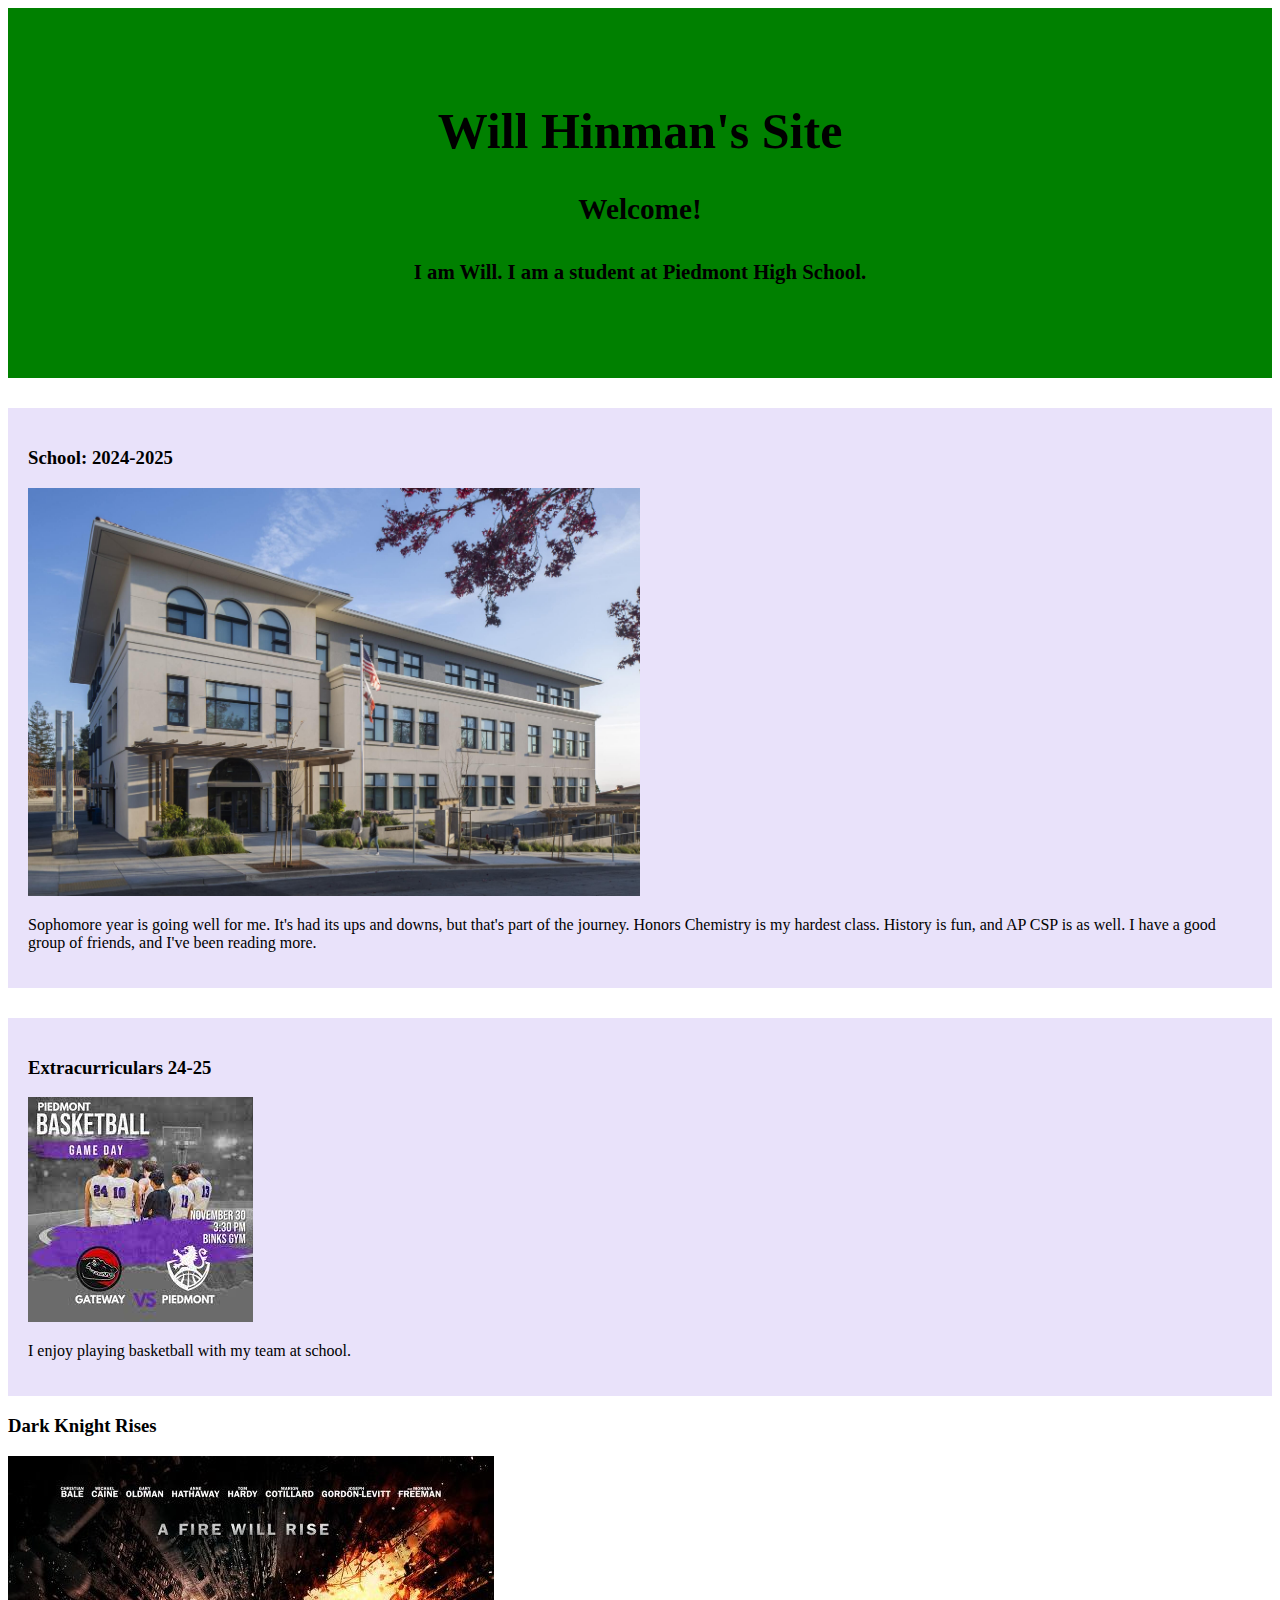
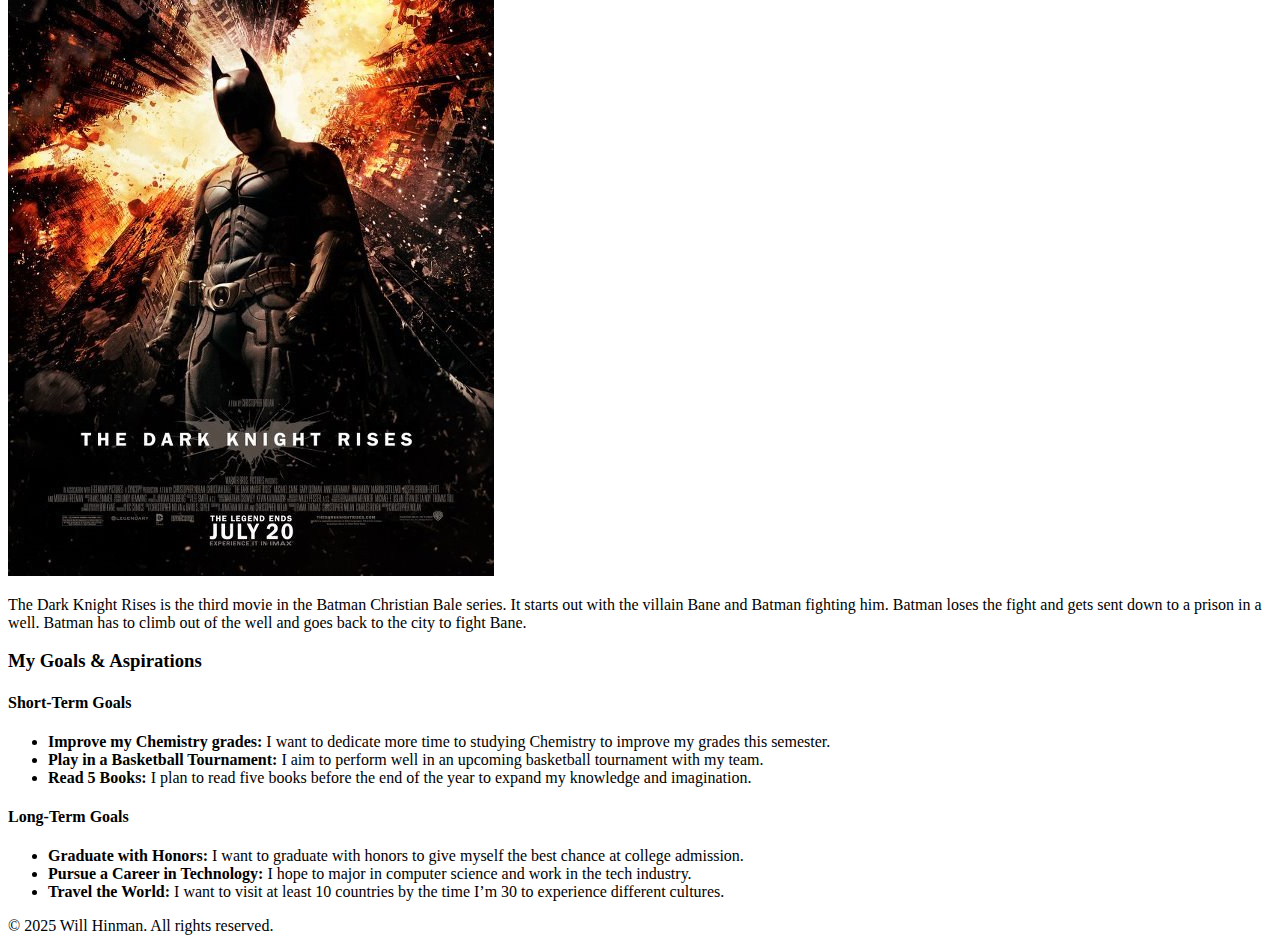
<file: index.html>
<!DOCTYPE html>
<html lang="en">
<head>
    <meta charset="UTF-8">
    <meta name="viewport" content="width=device-width, initial-scale=1.0">
    <title>Will Hinman's Site</title>
    <link rel="stylesheet" href="stylesheet.css"/>
</head>

<body>
    <!-- Main Content Section -->
    <header class="heading">
        <h1>Will Hinman's Site</h1>
        <h3>Welcome!</h3>
        <h5>I am Will. I am a student at Piedmont High School.</h5>
    </header>

    <main>
        <!-- School Section -->
        <section class="section">
            <h3>School: 2024-2025</h3>
            <img src="findanaimage_.jpg" alt="A picture related to school activities" class="responsive-img" width= 50%>
            <p>Sophomore year is going well for me. It's had its ups and downs, but that's part of the journey. Honors Chemistry is my hardest class. History is fun, and AP CSP is as well. I have a good group of friends, and I've been reading more.</p>
        </section>

        
        <section class="section">
            <h3>Extracurriculars 24-25</h3>
            <img src="basketball1.jfif" alt="Basketball Team" class="responsive-img">
            <p>I enjoy playing basketball with my team at school.</p>
        </section>

        
        <section class="movie">
            <h3>Dark Knight Rises</h3>
            <img src="batman.jpg" alt="The Dark Knight Rises Movie Poster" class="responsive-img">
            <p>The Dark Knight Rises is the third movie in the Batman Christian Bale series. It starts out with the villain Bane and Batman fighting him. Batman loses the fight and gets sent down to a prison in a well. Batman has to climb out of the well and goes back to the city to fight Bane.</p>
        </section>

        <! -- The rest of the code is chatgpt and it goes through my goals for the next year and it adds an copyright at the end of the website -->
        <section class="goals">
            <h3>My Goals & Aspirations</h3>
            <div class="timeline">
                <div class="goal-item">
                    <h4>Short-Term Goals</h4>
                    <ul>
                        <li><strong>Improve my Chemistry grades:</strong> I want to dedicate more time to studying Chemistry to improve my grades this semester.</li>
                        <li><strong>Play in a Basketball Tournament:</strong> I aim to perform well in an upcoming basketball tournament with my team.</li>
                        <li><strong>Read 5 Books:</strong> I plan to read five books before the end of the year to expand my knowledge and imagination.</li>
                    </ul>
                </div>
                <div class="goal-item">
                    <h4>Long-Term Goals</h4>
                    <ul>
                        <li><strong>Graduate with Honors:</strong> I want to graduate with honors to give myself the best chance at college admission.</li>
                        <li><strong>Pursue a Career in Technology:</strong> I hope to major in computer science and work in the tech industry.</li>
                        <li><strong>Travel the World:</strong> I want to visit at least 10 countries by the time I’m 30 to experience different cultures.</li>
                    </ul>
                </div>
            </div>
        </section>
    <footer>
        <p>&copy; 2025 Will Hinman. All rights reserved.</p>
    </footer>
</body>
</html>
</file>
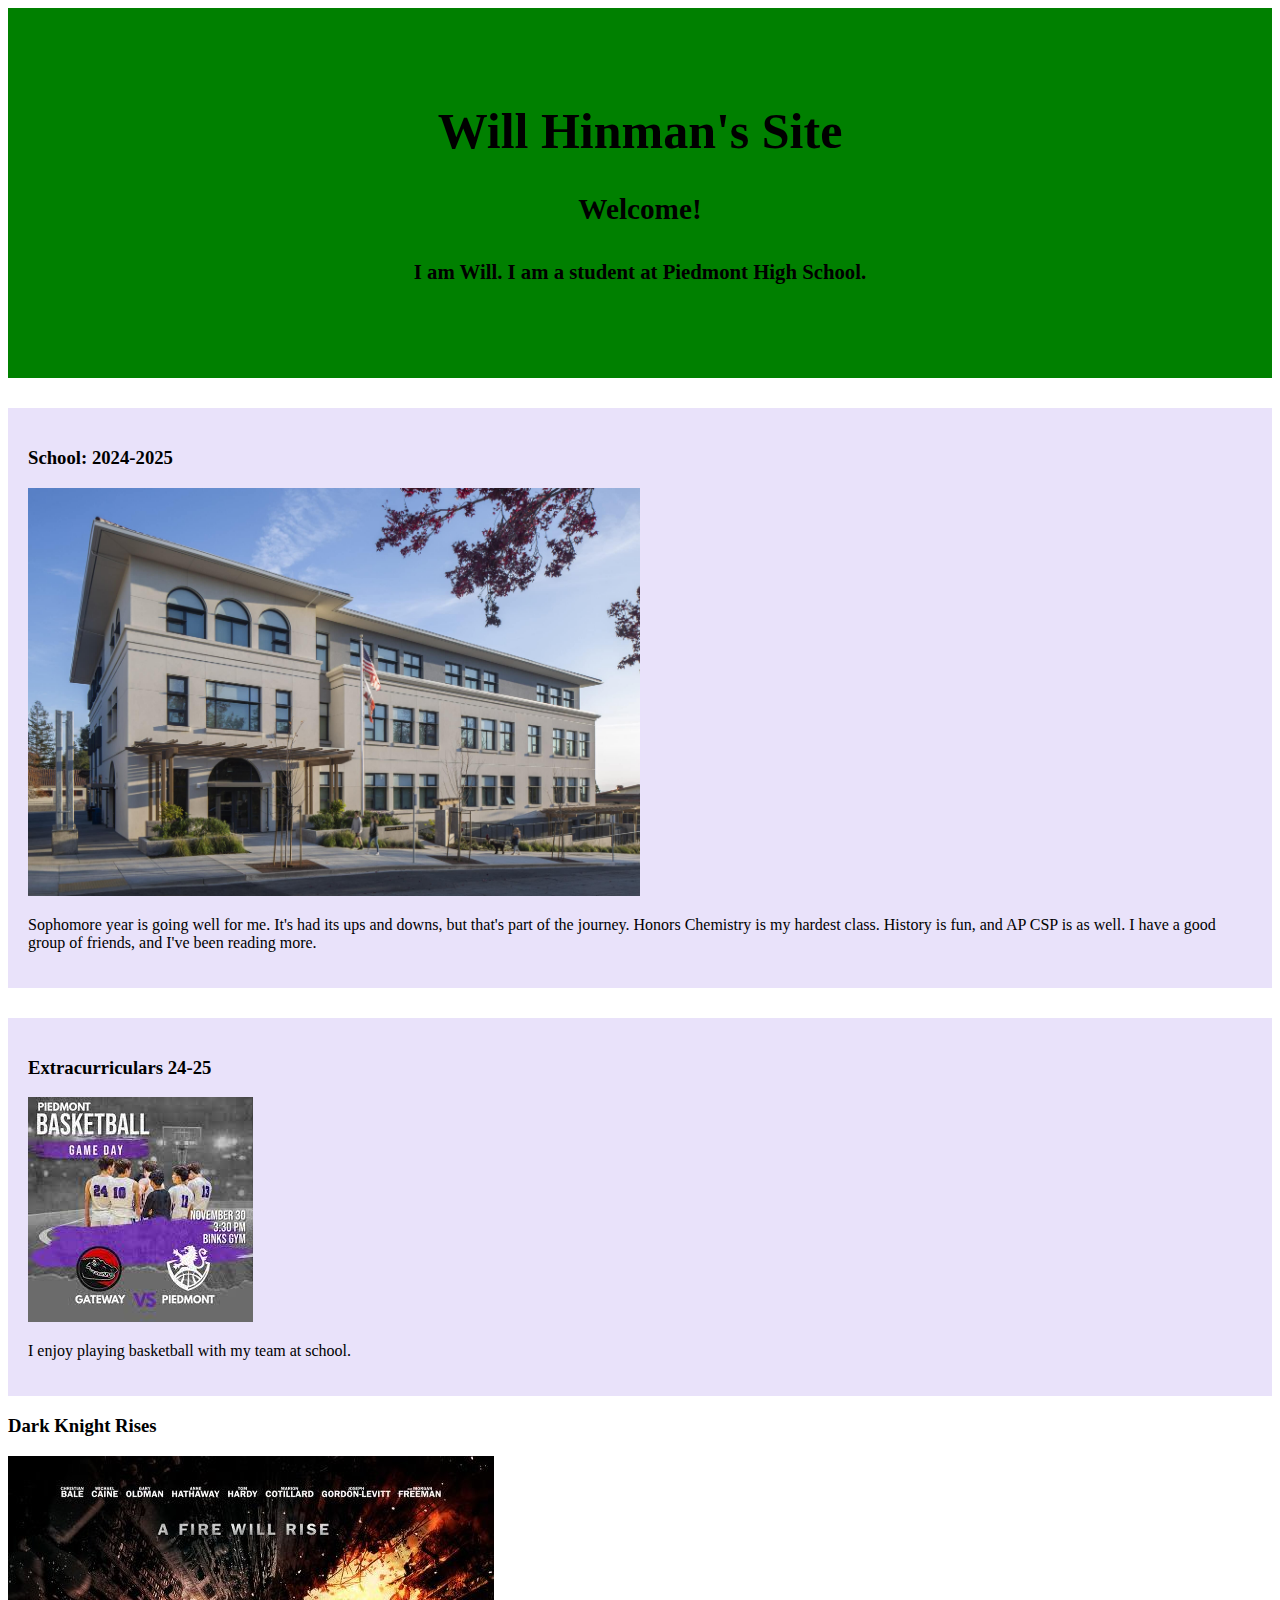
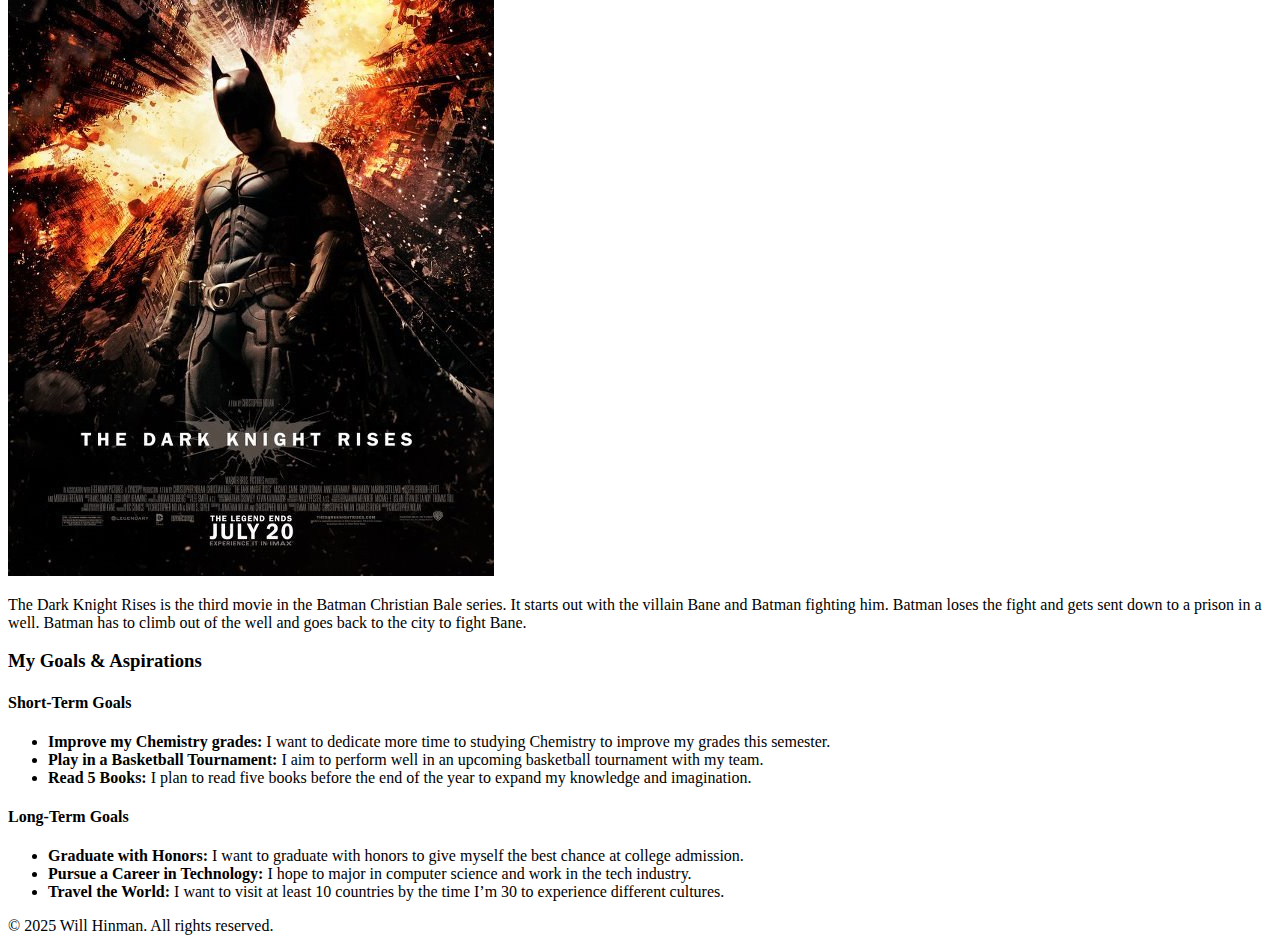
<file: index2.html>
<!DOCTYPE html>
<html lang="en">
<head>
    <meta charset="UTF-8">
    <meta name="viewport" content="width=device-width, initial-scale=1.0">
    <title>Will Hinman's Site</title>
    <link rel="stylesheet" href="stylesheet.css"/>
</head>

<body>
    <!-- Main Content Section -->
    <header class="heading">
        <h1>Will Hinman's Site</h1>
        <h3>Welcome!</h3>
        <h5>I am Will. I am a student at Piedmont High School.</h5>
    </header>

    <main>
        <!-- School Section -->
        <section class="section">
            <h3>School: 2024-2025</h3>
            <img src="findanaimage_.jpg" alt="A picture related to school activities" class="responsive-img" width= 50%>
            <p>Sophomore year is going well for me. It's had its ups and downs, but that's part of the journey. Honors Chemistry is my hardest class. History is fun, and AP CSP is as well. I have a good group of friends, and I've been reading more.</p>
        </section>

        
        <section class="section">
            <h3>Extracurriculars 24-25</h3>
            <img src="basketball1.jfif" alt="Basketball Team" class="responsive-img">
            <p>I enjoy playing basketball with my team at school.</p>
        </section>

        
        <section class="movie">
            <h3>Dark Knight Rises</h3>
            <img src="batman.jpg" alt="The Dark Knight Rises Movie Poster" class="responsive-img">
            <p>The Dark Knight Rises is the third movie in the Batman Christian Bale series. It starts out with the villain Bane and Batman fighting him. Batman loses the fight and gets sent down to a prison in a well. Batman has to climb out of the well and goes back to the city to fight Bane.</p>
        </section>

        <! -- The rest of the code is chatgpt and it goes through my goals for the next year and it adds an copyright at the end of the website -->
        <section class="goals">
            <h3>My Goals & Aspirations</h3>
            <div class="timeline">
                <div class="goal-item">
                    <h4>Short-Term Goals</h4>
                    <ul>
                        <li><strong>Improve my Chemistry grades:</strong> I want to dedicate more time to studying Chemistry to improve my grades this semester.</li>
                        <li><strong>Play in a Basketball Tournament:</strong> I aim to perform well in an upcoming basketball tournament with my team.</li>
                        <li><strong>Read 5 Books:</strong> I plan to read five books before the end of the year to expand my knowledge and imagination.</li>
                    </ul>
                </div>
                <div class="goal-item">
                    <h4>Long-Term Goals</h4>
                    <ul>
                        <li><strong>Graduate with Honors:</strong> I want to graduate with honors to give myself the best chance at college admission.</li>
                        <li><strong>Pursue a Career in Technology:</strong> I hope to major in computer science and work in the tech industry.</li>
                        <li><strong>Travel the World:</strong> I want to visit at least 10 countries by the time I’m 30 to experience different cultures.</li>
                    </ul>
                </div>
            </div>
        </section>
    <footer>
        <p>&copy; 2025 Will Hinman. All rights reserved.</p>
    </footer>
</body>
</html>
</file>
<file: stylesheet.css>
.heading {
                padding: 60px;
                font-size: 25px;
                text-align: center;
                background: green;
              }
           
 
              .section {
                background-color: #E9E2FA;
                padding: 20px;
                margin-top: 30px;
              }
</file>
